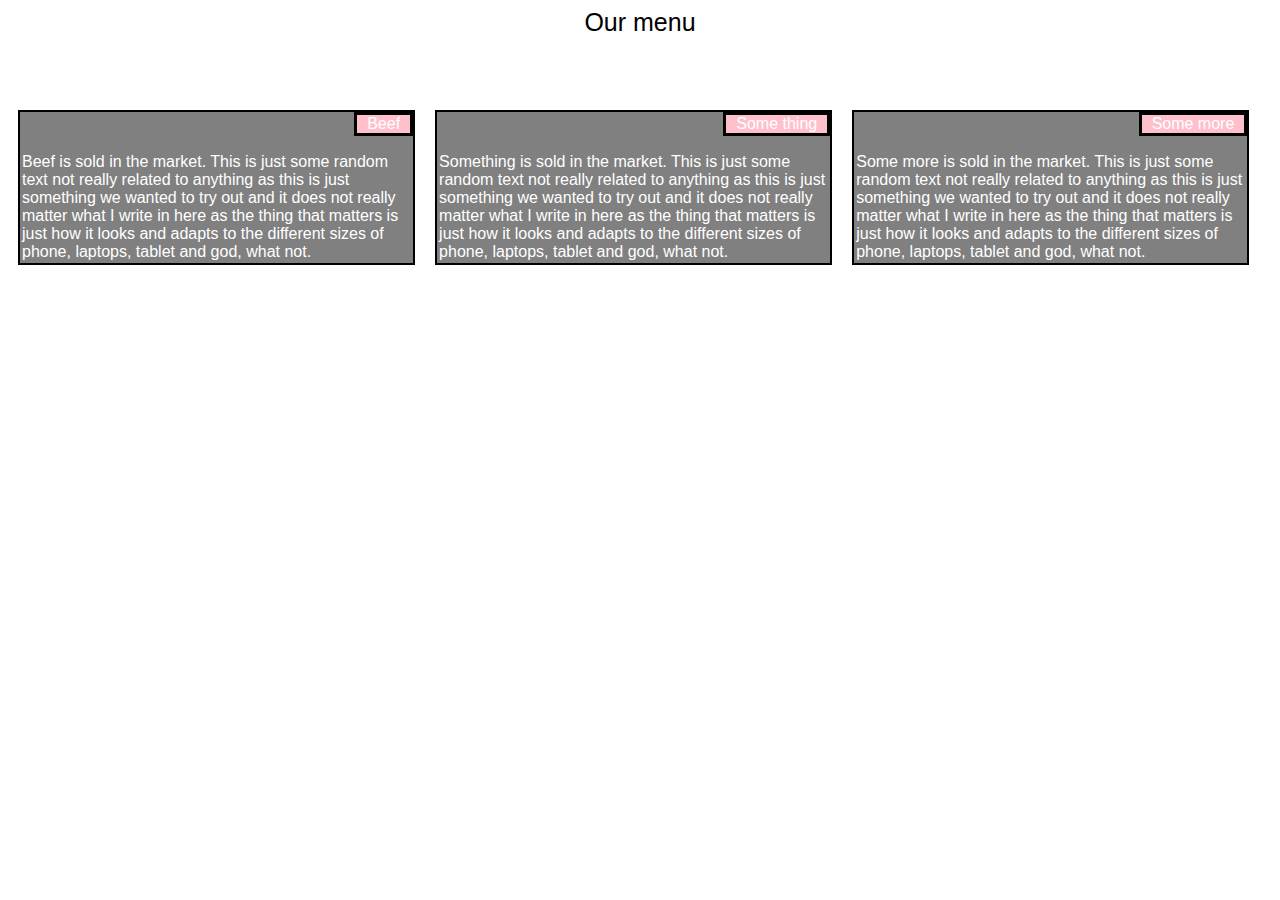
<file: module2-solution/index.html>
<!doctype html>
<html>
	<head>
		<title> Assignment solution for module 2. </title>
		<meta name="viewport" content="width=device-width, initial-scale=1">

	</head>
	<body class="body-class">
		<header class="menu-title"> Our menu </header>
		<div class="box col-lg-4 col-sm-12 col-md-6">
			<div class="for-border">
			<span class="title-box"> Beef </span>
			<div class="content-box"> Beef is sold in the market. This is just some random text not really related to anything as this is just something we wanted to try out and it does not really matter what I write in here as the thing that matters is just how it looks and adapts to the different sizes of phone, laptops, tablet and god, what not. </div>
		</div>
		</div>
		<div class="box col-lg-4 col-sm-12 col-md-6">
			<div class="for-border">
			<span class="title-box"> Some thing </span>
			<div class="content-box"> Something is sold in the market. This is just some random text not really related to anything as this is just something we wanted to try out and it does not really matter what I write in here as the thing that matters is just how it looks and adapts to the different sizes of phone, laptops, tablet and god, what not. </div>
		</div>
		</div>
		<div class="box col-lg-4 col-sm-12 col-md-12">
			<div class="for-border">
			<span class="title-box"> Some more </span>
			<div class="content-box"> Some more is sold in the market. This is just some random text not really related to anything as this is just something we wanted to try out and it does not really matter what I write in here as the thing that matters is just how it looks and adapts to the different sizes of phone, laptops, tablet and god, what not. </div>
		</div>

		</div>

		<link rel="stylesheet" href="./css/style.css">
	</body>

</html>
</file>
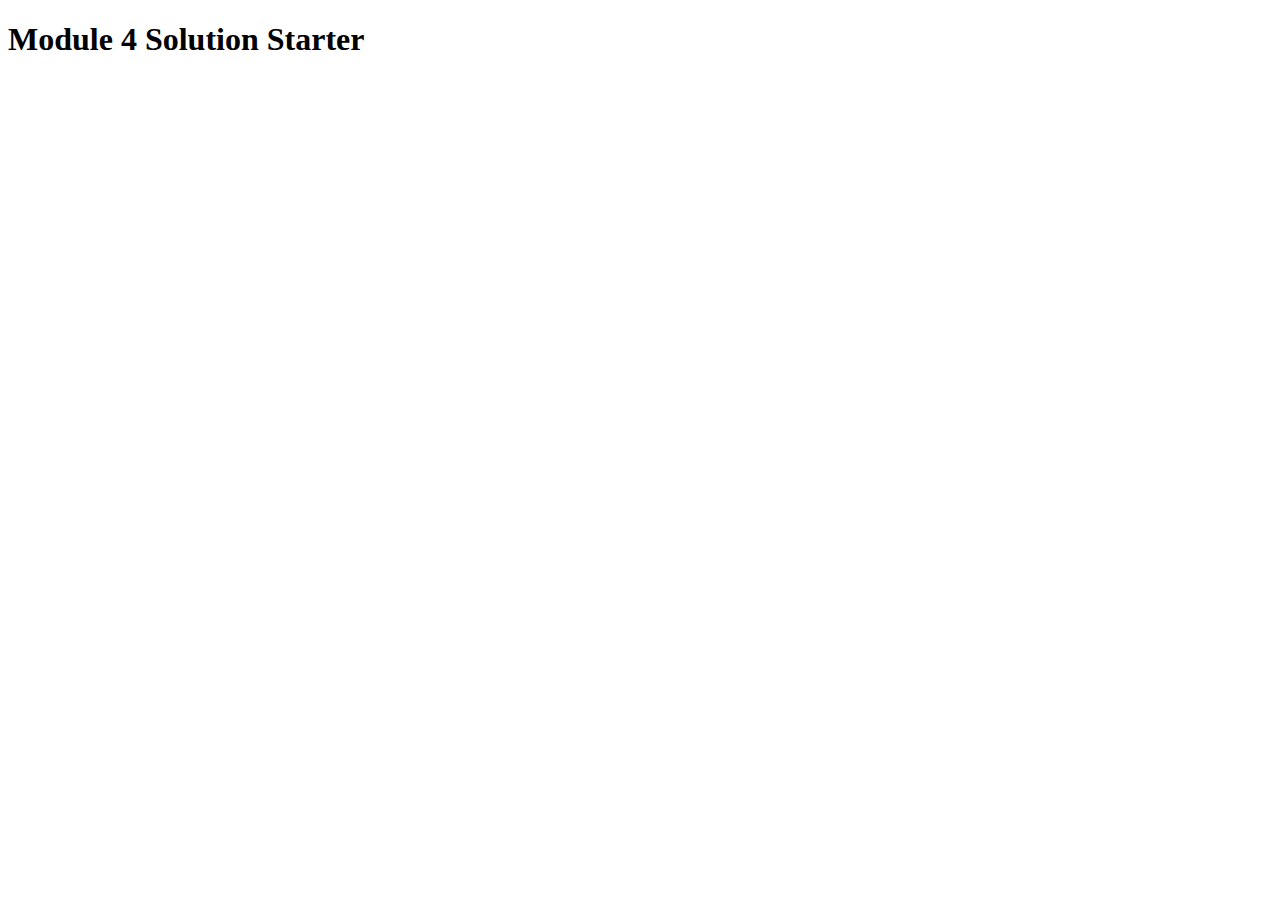
<file: module4-solution/index.html>
<!DOCTYPE html>
<html>
<head>
  <meta charset="utf-8">
  <title>Module 4 Solution Starter</title>
  <script>
    var names = []; // DO NOT REMOVE
  </script>
  <script src="SpeakHello.js"></script>
  <script src="SpeakGoodBye.js"></script>
  <script src="script.js"></script>
</head>
<body>
  <h1>Module 4 Solution Starter</h1>
</body>
</html>
</file>
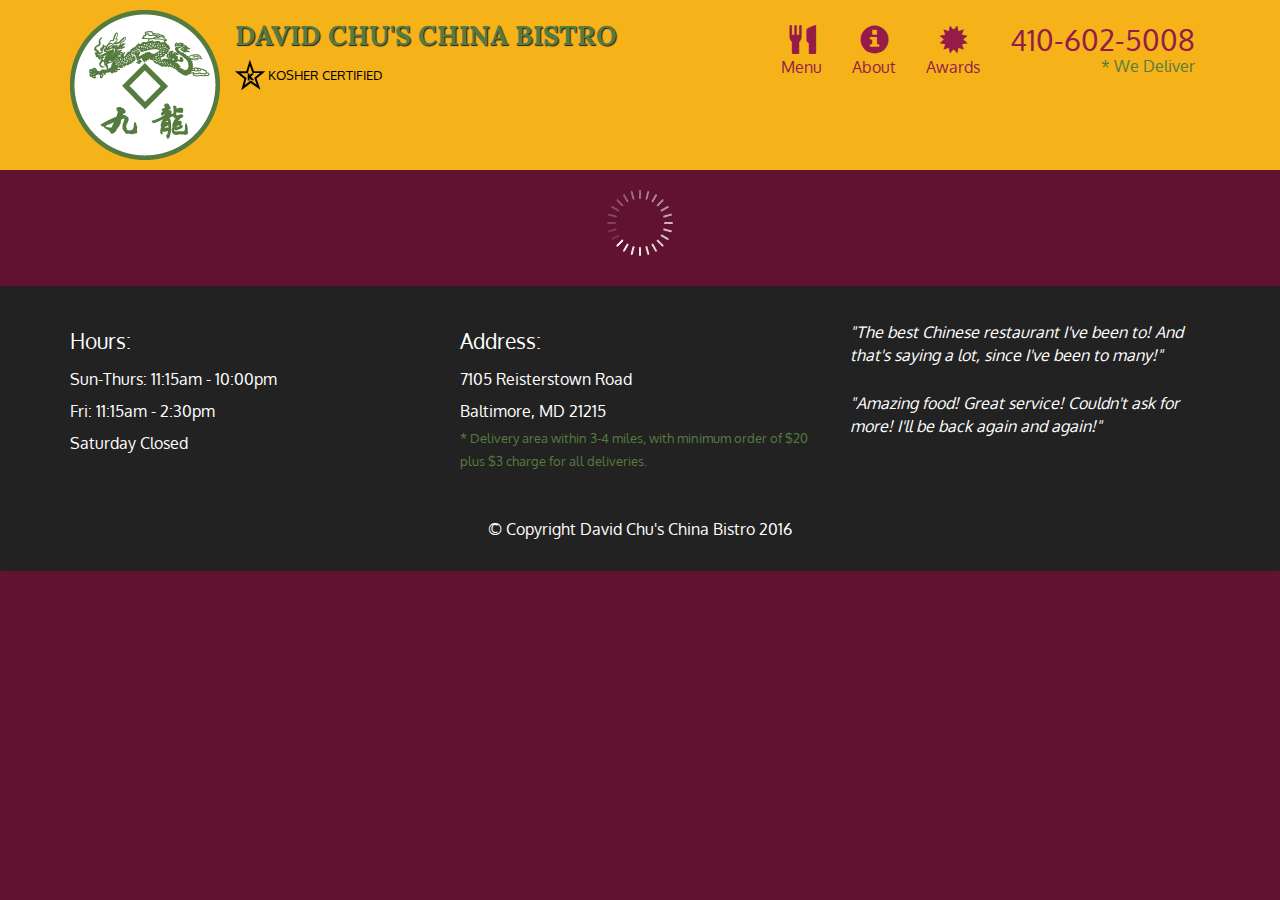
<file: module5-solution/index.html>
<!doctype html>
<html lang="en">
  <head>
    <meta charset="utf-8">
    <meta http-equiv="X-UA-Compatible" content="IE=edge">
    <meta name="viewport" content="width=device-width, initial-scale=1">
    <title>David Chu's China Bistro</title>
    <link rel="stylesheet" href="./css/bootstrap.min.css">
    <link rel="stylesheet" href="./css/styles.css">
    <link href='https://fonts.googleapis.com/css?family=Oxygen:400,300,700' rel='stylesheet' type='text/css'>
    <link href='https://fonts.googleapis.com/css?family=Lora' rel='stylesheet' type='text/css'>
  </head>
<body>
  <header>
    <nav id="header-nav" class="navbar navbar-default">
      <div class="container">
        <div class="navbar-header">
          <a href="index.html" class="pull-left visible-md visible-lg">
            <div id="logo-img" alt="Logo image"></div>
          </a>

          <div class="navbar-brand">
            <a href="index.html"><h1>David Chu's China Bistro</h1></a>
            <p>
              <img src="images/star-k-logo.png" alt="Kosher certification">
              <span>Kosher Certified</span>
            </p>
          </div>

          <button id="navbarToggle" type="button" class="navbar-toggle collapsed" data-toggle="collapse" data-target="#collapsable-nav" aria-expanded="false">
            <span class="sr-only">Toggle navigation</span>
            <span class="icon-bar"></span>
            <span class="icon-bar"></span>
            <span class="icon-bar"></span>
          </button>
        </div>
        
        <div id="collapsable-nav" class="collapse navbar-collapse">
           <ul id="nav-list" class="nav navbar-nav navbar-right">
            <li id="navHomeButton" class="visible-xs active">
              <a href="index.html">
                <span class="glyphicon glyphicon-home"></span> Home</a>
            </li>
            <li id="navMenuButton">
              <a href="#" onclick="$dc.loadMenuCategories();">
                <span class="glyphicon glyphicon-cutlery"></span><br class="hidden-xs"> Menu</a>
            </li>
            <li>
              <a href="#">
                <span class="glyphicon glyphicon-info-sign"></span><br class="hidden-xs"> About</a>
            </li>
            <li>
              <a href="#">
                <span class="glyphicon glyphicon-certificate"></span><br class="hidden-xs"> Awards</a>
            </li>
            <li id="phone" class="hidden-xs">
              <a href="tel:410-602-5008">
                <span>410-602-5008</span></a><div>* We Deliver</div>
            </li>
          </ul><!-- #nav-list -->
        </div><!-- .collapse .navbar-collapse -->
      </div><!-- .container -->
    </nav><!-- #header-nav -->
  </header>

  <div id="call-btn" class="visible-xs">
    <a class="btn" href="tel:410-602-5008">
    <span class="glyphicon glyphicon-earphone"></span>
    410-602-5008
    </a>
  </div>
  <div id="xs-deliver" class="text-center visible-xs">* We Deliver</div>

  <div id="main-content" class="container"></div>

  <footer class="panel-footer">
    <div class="container">
      <div class="row">
        <section id="hours" class="col-sm-4">
          <span>Hours:</span><br>
          Sun-Thurs: 11:15am - 10:00pm<br>
          Fri: 11:15am - 2:30pm<br>
          Saturday Closed
          <hr class="visible-xs">
        </section>
        <section id="address" class="col-sm-4">
          <span>Address:</span><br>
          7105 Reisterstown Road<br>
          Baltimore, MD 21215
          <p>* Delivery area within 3-4 miles, with minimum order of $20 plus $3 charge for all deliveries.</p>
          <hr class="visible-xs">
        </section>
        <section id="testimonials" class="col-sm-4">
          <p>"The best Chinese restaurant I've been to! And that's saying a lot, since I've been to many!"</p>
          <p>"Amazing food! Great service! Couldn't ask for more! I'll be back again and again!"</p>
        </section>
      </div>
      <div class="text-center">&copy; Copyright David Chu's China Bistro 2016</div>
    </div>
  </footer>

  <!-- jQuery (Bootstrap JS plugins depend on it) -->
  <script src="js/jquery-2.1.4.min.js"></script>
  <script src="js/bootstrap.min.js"></script>
  <script src="js/ajax-utils.js"></script>
  <script src="js/script.js"></script>
</body>
</html>
</file>
<file: module2-solution/css/style.css>
.menu-title{
	font-family: "Comic Sans MS", cursive, sans-serif;
	font-size: 25px;
	text-align: center;

}
.for-border{
	border: 2px solid black;
}
.box{
	margin-top: 5%;
	font-family: "Comic Sans MS", cursive, sans-serif;
	position: relative;


	box-sizing:border-box;
	background-color: gray;
	border: 10px solid white;
	color: white; //this is text color
	border-color: black;
	

	

}
.title-box{
	float: right;
	
	
	border: 3px solid black;
	padding-left: 10px;
	padding-right:10px;
	background-color: pink;


}
.content-box{
	top: 20%;
	padding: 2px;

	margin-top: 10%;
}
@media(min-width: 992px){
	.col-lg-4{
		float:left;
		
		
		width: 33%;
	}
}
@media(min-width: 768px) and (max-width: 991px){
	.col-md-6,.col-md-12{
		float:left;
		
	}
	.col-md-6{
		width: 50%;
	}
	.col-md-12{
		width:100%;
	}

} 
@media(max-width: 767px){
	.col-sm-12{
		width:100%;
		float:left;
	}
}
</file>
<file: module5-solution/css/styles.css>
body {
  font-size: 16px;
  color: #fff;
  background-color: #61122f;
  font-family: 'Oxygen', sans-serif;
}

/** HEADER **/
#header-nav {
  background-color: #f6b319;
  border-radius: 0;
  border: 0;
}

#logo-img {
  background: url('../images/restaurant-logo_large.png') no-repeat;
  width: 150px;
  height: 150px;
  margin: 10px 15px 10px 0;
}

.navbar-brand {
  padding-top: 25px;
}
.navbar-brand h1 { /* Restaurant name */
  font-family: 'Lora', serif;
  color: #557c3e;
  font-size: 1.5em;
  text-transform: uppercase;
  font-weight: bold;
  text-shadow: 1px 1px 1px #222;
  margin-top: 0;
  margin-bottom: 0;
  line-height: .75;
}
.navbar-brand a:hover, .navbar-brand a:focus {
  text-decoration: none;
}
.navbar-brand p { /* Kosher cert */
  color: #000;
  text-transform: uppercase;
  font-size: .7em;
  margin-top: 15px;
}
.navbar-brand p span { /* Star-K */
  vertical-align: middle;
}

#nav-list {
  margin-top: 10px;
}
#nav-list a {
  color: #951C49;
  text-align: center;
}
#nav-list a:hover {
  background: #E7E7E7;
}
#nav-list a span {
  font-size: 1.8em;
}

#phone {
  margin-top: 5px;
}
#phone a { /* Phone number */
  text-align: right;
  padding-bottom: 0;
}
#phone div { /* We Deliver */
  color: #557c3e;
  text-align: right;
  padding-right: 15px;
}

.navbar-header button.navbar-toggle, .navbar-header .icon-bar {
  border: 1px solid #61122f;
}
.navbar-header button.navbar-toggle {
  clear: both;
  margin-top: -30px;
}
/* END HEADER */

/* FOOTER */
.panel-footer {
  margin-top: 30px;
  padding-top: 35px;
  padding-bottom: 30px;
  background-color: #222;
  border-top: 0;
}
.panel-footer div.row {
  margin-bottom: 35px;
}
#hours, #address {
  line-height: 2;
}
#hours > span, #address > span {
  font-size: 1.3em;
}
#address p {
  color: #557c3e;
  font-size: .8em;
  line-height: 1.8;
}
#testimonials {
  font-style: italic;
}
#testimonials p:nth-child(2) {
  margin-top: 25px;
}
/* END FOOTER */



/* HOME PAGE */
.container .jumbotron {
  box-shadow: 0 0 50px #3F0C1F;
  border: 2px solid #3F0C1F;
}

#menu-tile, #specials-tile, #map-tile {
  height: 250px;
  width: 100%;
  margin-bottom: 15px;
  position: relative;
  border: 2px solid #3F0C1F;
  overflow: hidden;
}
#menu-tile:hover, #specials-tile:hover, #map-tile:hover {
  box-shadow: 0 1px 5px 1px #cccccc;
}
#menu-tile {
  background: url('../images/menu-tile.jpg') no-repeat;
  background-position: center;
}
#specials-tile {
  background: url('../images/specials-tile.jpg') no-repeat;
  background-position: center;
}
#menu-tile span, #specials-tile span, #map-tile span {
  position: absolute;
  bottom: 0;
  right: 0;
  width: 100%;
  text-align: center;
  font-size: 1.6em;
  text-transform: uppercase;
  background-color: #000;
  color: #fff;
  opacity: .8;
}
/* END HOME PAGE */

/* MENU CATEGORIES PAGE */
.category-tile { 
  position: relative;
  border: 2px solid #3F0C1F;
  overflow: hidden;
  width: 200px;
  height: 200px;
  margin: 0 auto 15px;
}
.category-tile span {
  position: absolute;
  bottom: 0;
  right: 0;
  width: 100%;
  text-align: center;
  font-size: 1.2em;
  text-transform: uppercase;
  background-color: #000;
  color: #fff;
  opacity: .8;
}
.category-tile:hover {
  box-shadow: 0 1px 5px 1px #cccccc;
}

#menu-categories-title + div {
  margin-bottom: 50px;
}
/* END MENU CATEGORIES PAGE */

/* SINGLE CATEGORY PAGE */
.menu-item-tile {
  margin-bottom: 25px;
}
.menu-item-tile hr {
  width: 80%;
}
.menu-item-tile .menu-item-price {
  font-size: 1.1em;
  text-align: right;
  margin-top: -15px;
  margin-right: -15px;
}
.menu-item-tile .menu-item-price span {
  font-size: .6em;
}
.menu-item-photo {
  position: relative;
  border: 2px solid #3F0C1F; 
  overflow: hidden;
  padding: 0;
  margin-right: -15px;
  margin-left: auto;
  margin-bottom: 20px;
  max-width: 250px;
}
.menu-item-photo div {
  position: absolute;
  bottom: 0;
  right: 0;
  width: 80px;
  background-color: #557c3e;
  text-align: center;
}
.menu-item-description {
  padding-right: 30px;
}
h3.menu-item-title {
  margin: 0 0 10px;
}
.menu-item-details {
  font-size: .9em;
  font-style: italic;
}
/* END SINGLE CATEGORY PAGE */


/********** Large devices only **********/
@media (min-width: 1200px) {
  .container .jumbotron {
    background: url('../images/jumbotron_1200.jpg') no-repeat;
    height: 675px;
  }
}

/********** Medium devices only **********/
@media (min-width: 992px) and (max-width: 1199px) {
  /* Header */
  #logo-img {
    background: url('../images/restaurant-logo_medium.png') no-repeat;
    width: 100px;
    height: 100px;
    margin: 5px 5px 5px 0;
  }
  /* End Header */

  /* Home Page */
  .container .jumbotron {
    background: url('../images/jumbotron_992.jpg') no-repeat;
    height: 558px;
  }
  /* End Home Page */
}

/********** Small devices only **********/
@media (min-width: 768px) and (max-width: 991px) {
  /* Home Page */
  .container .jumbotron {
    background: url('../images/jumbotron_768.jpg') no-repeat;
    height: 432px;
  }
  /* End Home Page */
}

/********** Extra small devices only **********/
@media (max-width: 767px) {
  /* Header */
  .navbar-brand {
    padding-top: 10px;
    height: 80px;
  }
  .navbar-brand h1 { /* Restaurant name */
    padding-top: 10px;
    font-size: 5vw; /* 1vw = 1% of viewport width */
  }
  .navbar-brand p { /* Kosher cert */
    font-size: .6em;
    margin-top: 12px;
  }
  .navbar-brand p img { /* Star-K */
    height: 20px;
  }

  #collapsable-nav a { /* Collapsed nav menu text */
    font-size: 1.2em;
  }
  #collapsable-nav a span { /* Collapsed nav menu glyph */
    font-size: 1em;
    margin-right: 5px;
  }

  #call-btn > a {
    font-size: 1.5em;
    display: block;
    margin: 0 20px;
    padding: 10px;
    border: 2px solid #fff;
    background-color: #f6b319;
    color: #951c49;
  }
  #xs-deliver {
    margin-top: 5px;
    font-size: .7em;
    letter-spacing: .1em;
    text-transform: uppercase;
  }
  /* End Header */

  /* Footer */
  .panel-footer section {
    margin-bottom: 30px;
    text-align: center;
  }
  .panel-footer section:nth-child(3) {
    margin-bottom: 0; /* margin already exists on the whole row */
  }
  .panel-footer section hr {
    width: 50%;
  }
  /* End Footer */

  /* Home Page */
  .container .jumbotron {
    margin-top: 30px;
    padding: 0;
  }
  #menu-tile, #specials-tile {
    width: 360px;
    margin: 0 auto 15px;
  }

  .menu-item-photo {
    margin-right: auto;
  }
  .menu-item-tile .menu-item-price {
    text-align: center;
  }
  .menu-item-description {
    text-align: center;;
  }
}


/********** Super extra small devices Only :-) (e.g., iPhone 4) **********/
@media (max-width: 479px) {
  /* Header */
  .navbar-brand h1 { /* Restaurant name */
    padding-top: 5px;
    font-size: 6vw;
  }
  /* End Header */
  
  /* Home page */
  #menu-tile, #specials-tile {
    width: 280px;
    margin: 0 auto 15px;
  }

  .col-xxs-12 {
    position: relative;
    min-height: 1px;
    padding-right: 15px;
    padding-left: 15px;
    float: left;
    width: 100%;
  }
}
</file>
